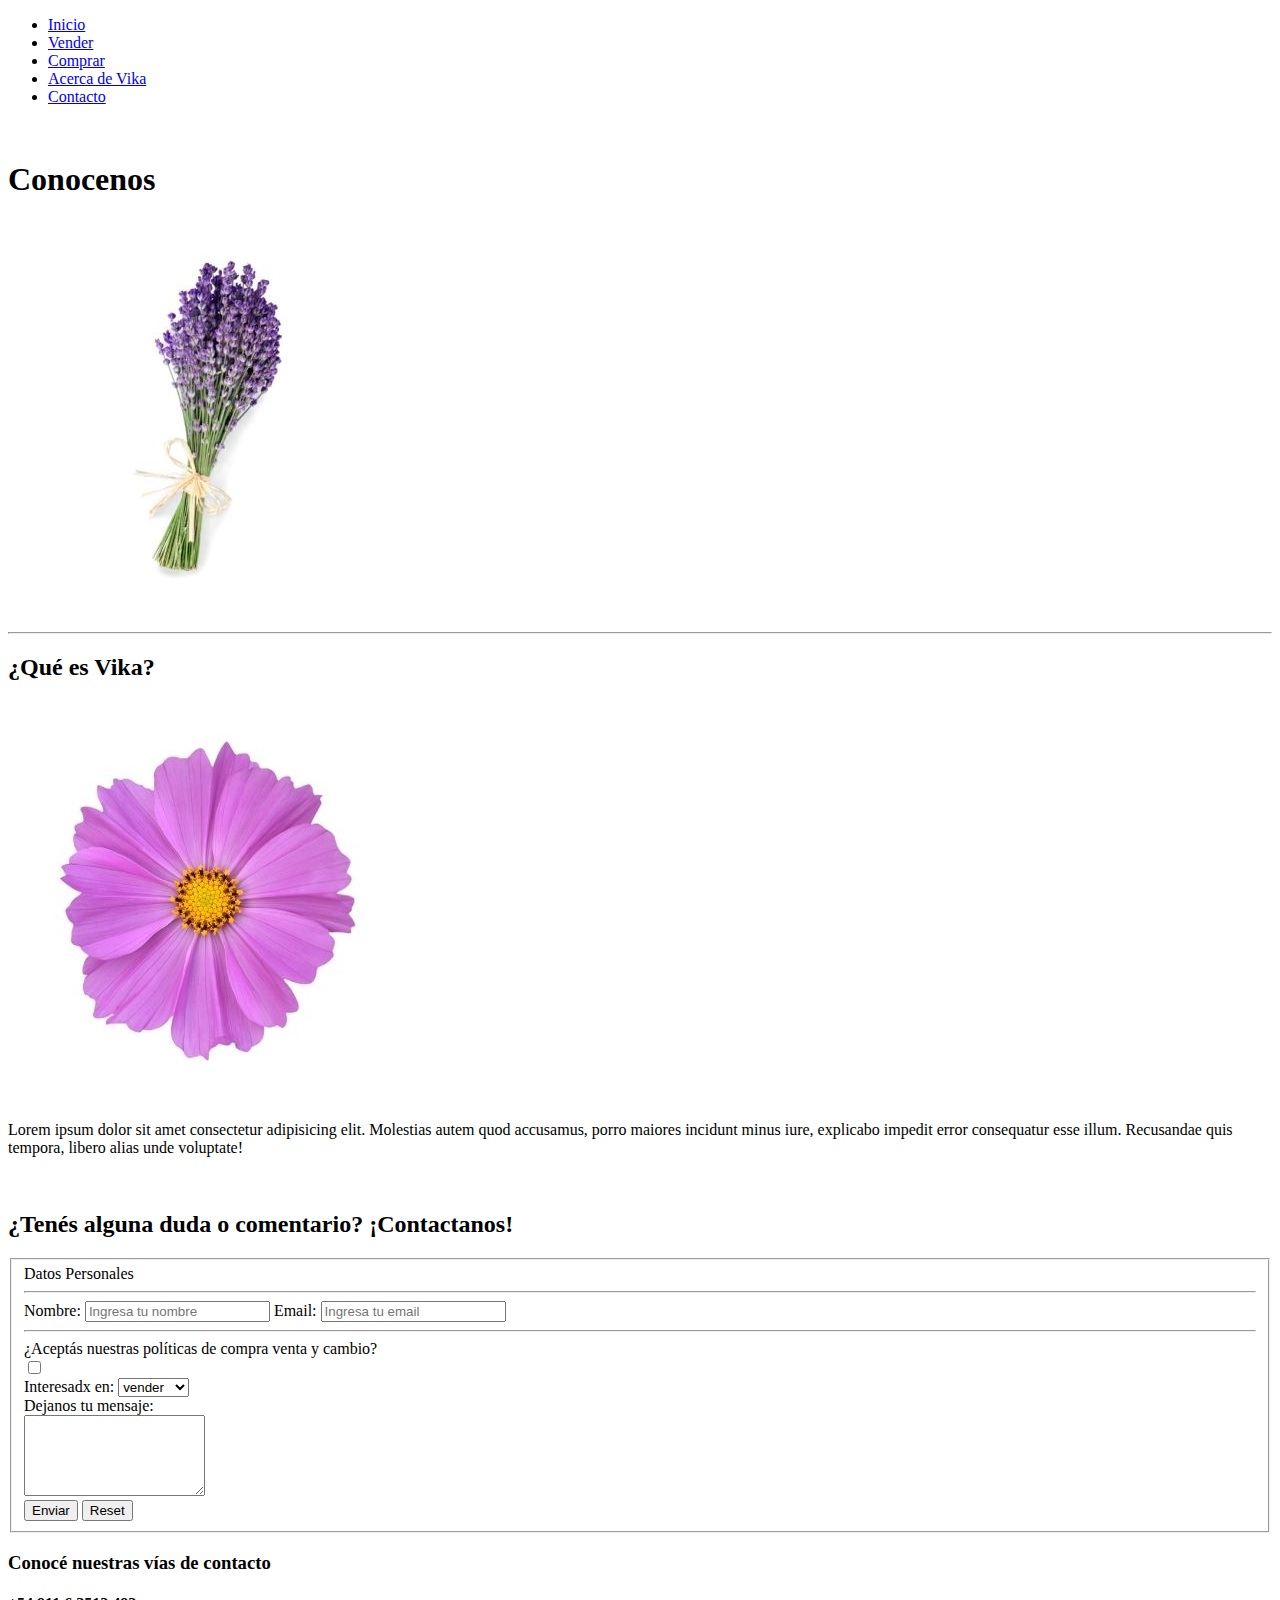
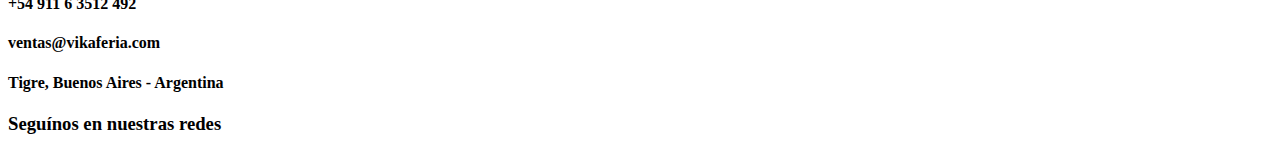
<file: Secciones/acerca-de-vika.html>
<!DOCTYPE html>
<html lang="en">
<head>
    <meta charset="UTF-8">
    <meta http-equiv="X-UA-Compatible" content="IE=edge">
    <meta name="viewport" content="width=device-width, initial-scale=1.0">
    <title>Acerca de Vika</title>

</head>

<body>
    <header >
     <nav>
        <ul>
            <li><a href="../index.html">Inicio</a></li>
            <li><a href="vender.html">Vender</a></li>
            <li><a href="comprar.html">Comprar</a></li>
            <li><a href="acerca-de-vika.html">Acerca de Vika</a></li>
            <li><a href="contacto.html">Contacto</a></li>
        </ul>
    </nav>
    <br>
    <h1 class="mayusculas"> Conocenos </h1>
    <img src="../multimedia/imagenes/portada-nosotros.jpg">
    </header>  
    <hr>
   
    <main>
       <h2>¿Qué es Vika?</h2>
        <img src="../multimedia/imagenes/quees.jpg">    
        <p>Lorem ipsum dolor sit amet consectetur adipisicing elit. Molestias autem quod accusamus, porro maiores incidunt minus iure, explicabo impedit error consequatur esse illum. Recusandae quis tempora, libero alias unde voluptate!</p>

        <br>  
    

        <h2>¿Tenés alguna duda o comentario? ¡Contactanos!</h2>

        <form action="">
            <fieldset>
                <Leg>Datos Personales</Leg>
                <hr>
        
        
                <label for="nombre"> Nombre:</label>
                    <input type="text" name="nombre" placeholder="Ingresa tu nombre">
                <label for="correo"> Email:</label>
                    <input type="email" name="correo"placeholder="Ingresa tu email">
                <hr>
                
                <div>¿Aceptás nuestras políticas de compra venta y cambio?</div>
            <input type="checkbox" name="acepta" value="1" />
            <br>
                   <label for="interesado en"> Interesadx en:</label>
                    <select name="interesado en">
                        <br>
                        <option value="vender">vender</option>
                        <option value="comprar">comprar</option>
                        
                    </select>
                    <br>
                    <label for="mensaje"> Dejanos tu mensaje:</label>
                    <br>
                  
                    
                    <textarea rows="5" cols="20"></textarea>            <br>
                    <input type="submit" value="Enviar">
                    <input type="reset">
            </fieldset>
                </form>
        
            </main>
            <footer>
                <h3>Conocé nuestras vías de contacto</h3>
                    <h4>+54 911 6 3512 492</h4>
                    <h4>ventas@vikaferia.com</h4>
                    <h4>Tigre, Buenos Aires - Argentina</h4>
                <h3>Seguínos en nuestras redes</h3>



</html>
</file>
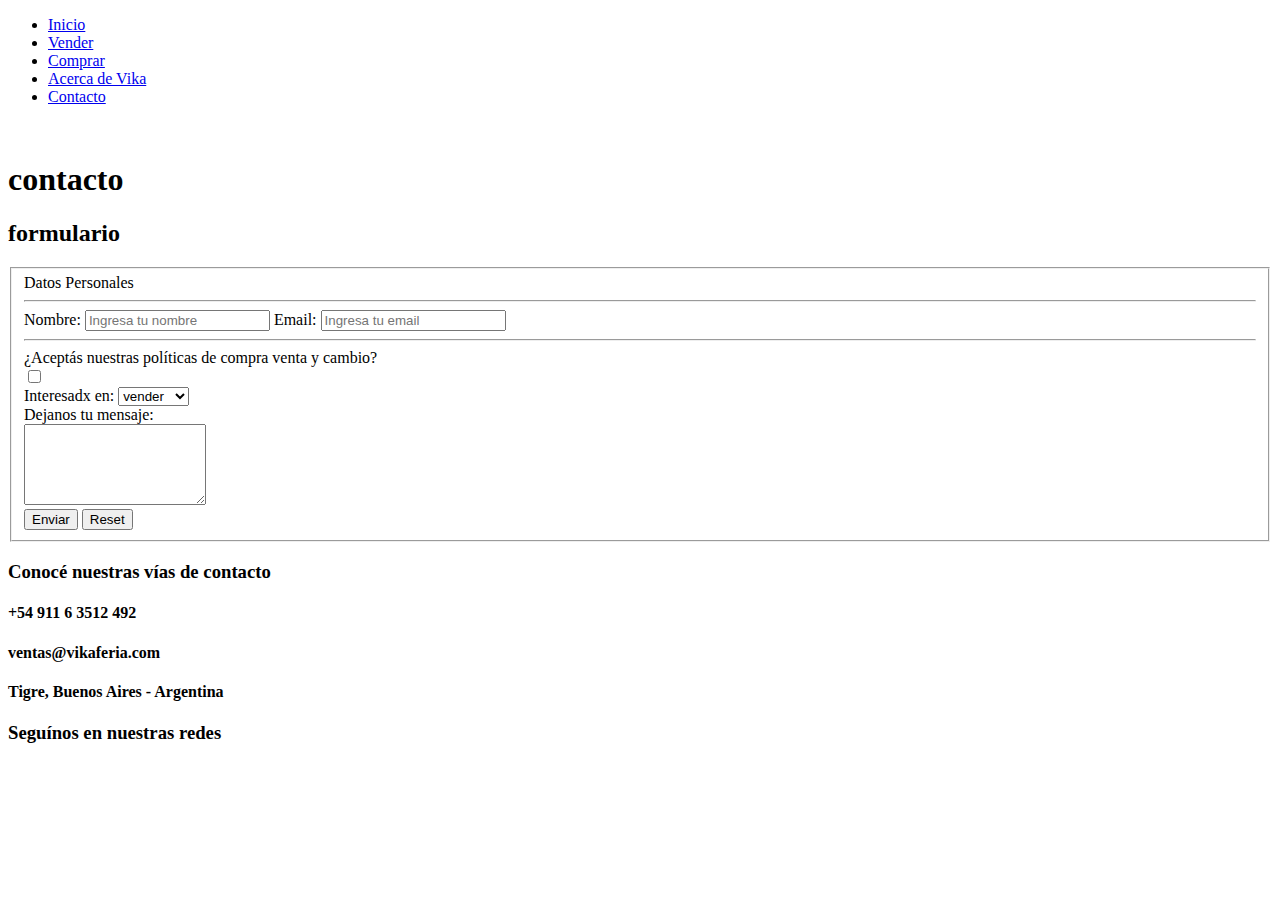
<file: Secciones/contacto.html>
<!DOCTYPE html>
<html>
<head>
    <title> contacto</title>
</head>

<body>
    <header>
      <nav>
         <ul>
          <li><a href="../index.html">Inicio</a></li>
          <li><a href="vender.html">Vender</a></li>
          <li><a href="comprar.html">Comprar</a></li>
          <li><a href="acerca-de-vika.html">Acerca de Vika</a></li>
          <li><a href="contacto.html">Contacto</a></li>
                    </ul>
                </nav>
                <br>
        <h1> contacto</h1>

        </header>
    <main>

		    
<h2>formulario</h2>
<form action="">
    <fieldset>
        <Leg>Datos Personales</Leg>
        <hr>


        <label for="nombre"> Nombre:</label>
            <input type="text" name="nombre" placeholder="Ingresa tu nombre">
        <label for="correo"> Email:</label>
            <input type="email" name="correo"placeholder="Ingresa tu email">
        <hr>
        
        <div>¿Aceptás nuestras políticas de compra venta y cambio?</div>
    <input type="checkbox" name="acepta" value="1" />
    <br>
           <label for="interesado en"> Interesadx en:</label>
            <select name="interesado en">
                <br>
                <option value="vender">vender</option>
                <option value="comprar">comprar</option>
                
            </select>
            <br>
            <label for="mensaje"> Dejanos tu mensaje:</label>
            <br>
          
            
            <textarea rows="5" cols="20"></textarea>            <br>
            <input type="submit" value="Enviar">
            <input type="reset">
    </fieldset>
        </form>

    </main>
    <footer>
        <h3>Conocé nuestras vías de contacto</h3>
            <h4>+54 911 6 3512 492</h4>
            <h4>ventas@vikaferia.com</h4>
            <h4>Tigre, Buenos Aires - Argentina</h4>
        <h3>Seguínos en nuestras redes</h3>

    </footer>


</body>

</html>
</file>
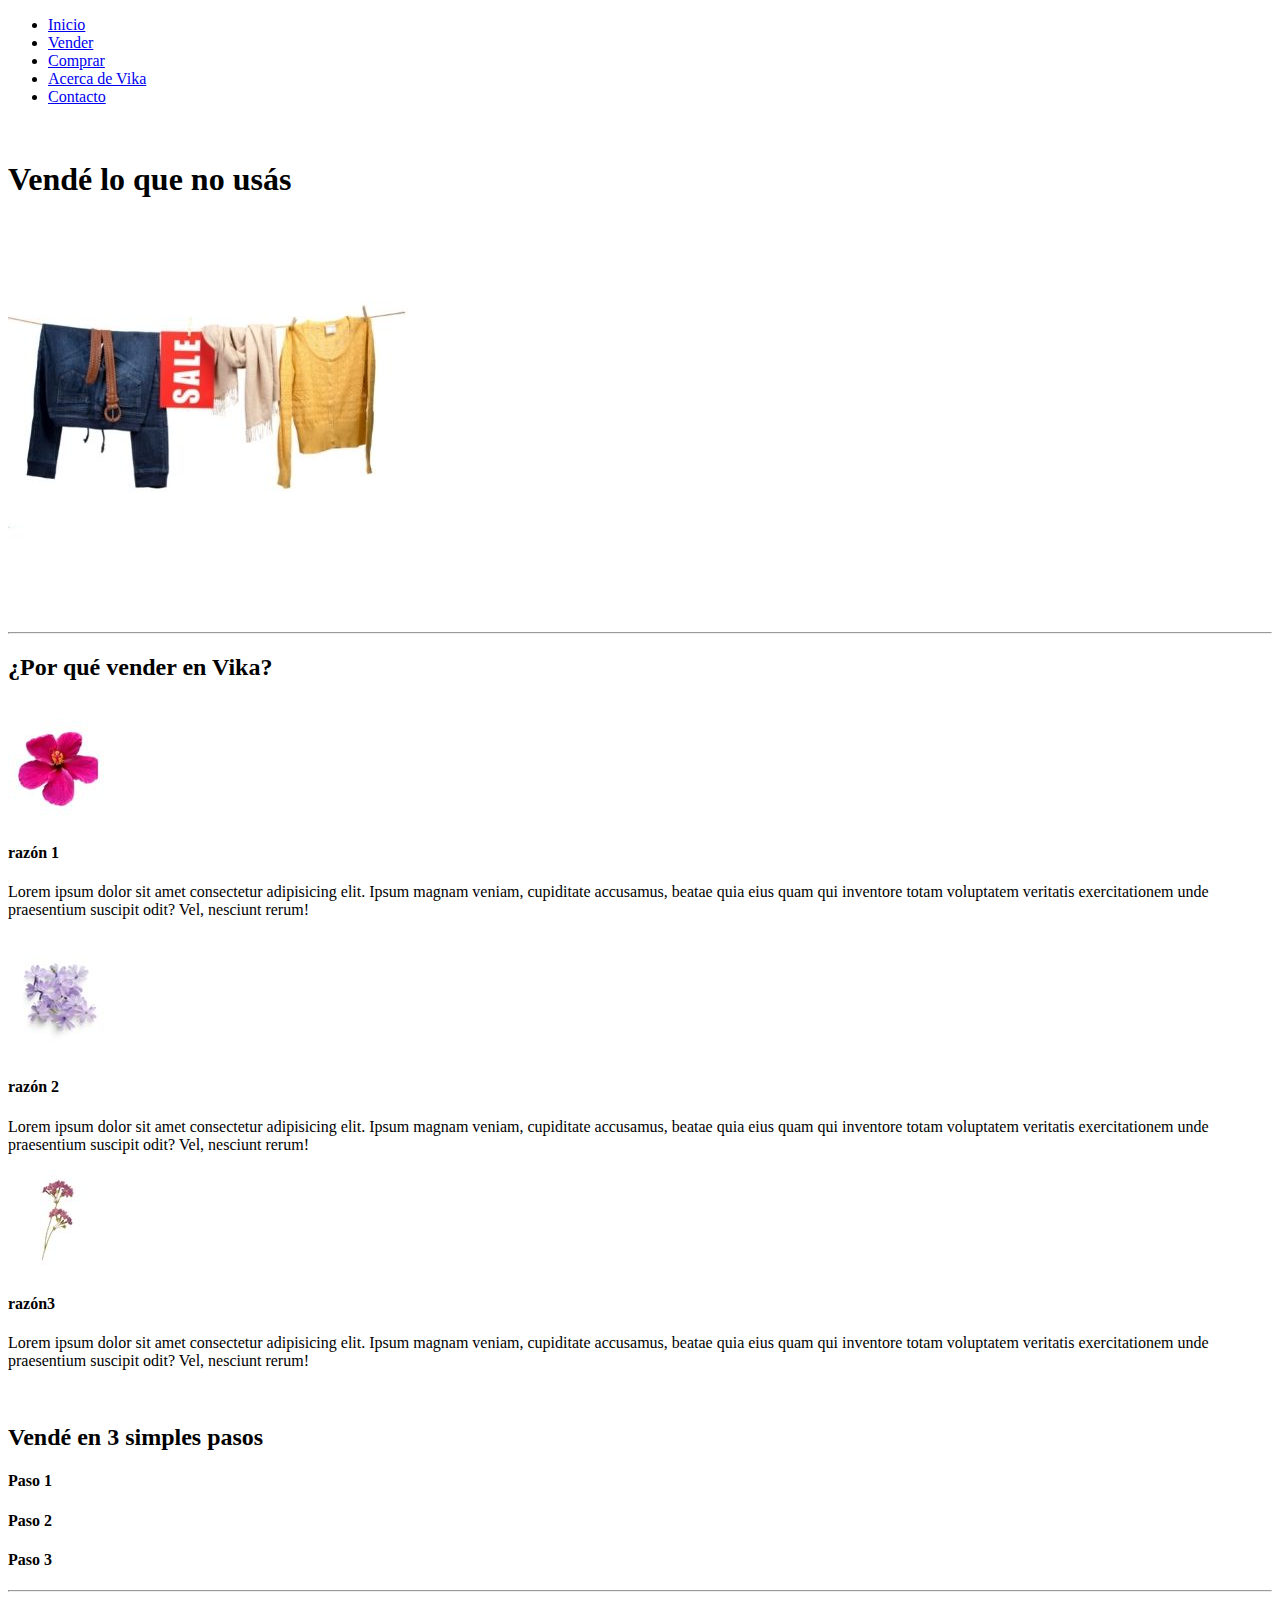
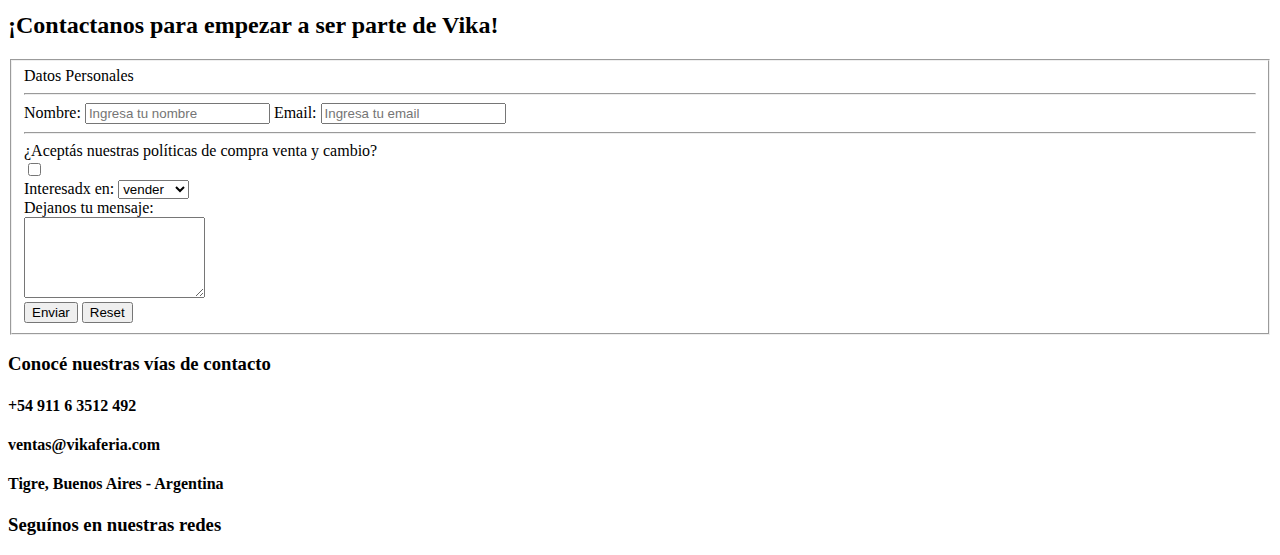
<file: Secciones/vender.html>
<!DOCTYPE html>
<html>
<head>
    <title> vender</title>
</head>

<body>
    <header >
        <nav>
            <ul>
                <li><a href="../index.html">Inicio</a></li>
                <li><a href="vender.html">Vender</a></li>
                <li><a href="comprar.html">Comprar</a></li>
                <li><a href="acerca-de-vika.html">Acerca de Vika</a></li>
                <li><a href="contacto.html">Contacto</a></li>
            </ul>
        </nav>
        <br>
        <h1 class="mayusculas"> Vendé lo que no usás </h1>
        <img src="../multimedia/imagenes/portada-venta.jpg">
        </header>  
        <hr>
      
        <main>
                <h2>¿Por qué vender en Vika?</h2>

                <br>
           <img class="bordesRedondeados" src="../multimedia/imagenes/5.jpg" alt="razon1">
          <h4>razón 1</h4>
             <p>Lorem ipsum dolor sit amet consectetur adipisicing elit. Ipsum magnam veniam, cupiditate accusamus, beatae quia eius quam qui inventore totam voluptatem veritatis exercitationem unde praesentium suscipit odit? Vel, nesciunt rerum!</p>
          <br>
          <img class="bordesRedondeados" src="../multimedia/imagenes/6.jpg" alt="razon2">
		 <h4>razón 2</h4>
             <p>Lorem ipsum dolor sit amet consectetur adipisicing elit. Ipsum magnam veniam, cupiditate accusamus, beatae quia eius quam qui inventore totam voluptatem veritatis exercitationem unde praesentium suscipit odit? Vel, nesciunt rerum!</p>

            <img class="bordesRedondeados" src="../multimedia/imagenes/7.jpg" alt="razon3">
         <h4>razón3</h4>
         <p>Lorem ipsum dolor sit amet consectetur adipisicing elit. Ipsum magnam veniam, cupiditate accusamus, beatae quia eius quam qui inventore totam voluptatem veritatis exercitationem unde praesentium suscipit odit? Vel, nesciunt rerum!</p>
         <br>   
            <h2>Vendé en 3 simples pasos</h2>
            <h4>Paso 1</h4>
            <h4>Paso 2</h4>
            <h4>Paso 3</h4>
        <hr>

        <h2>¡Contactanos para empezar a ser parte de Vika!</h2>

        <form action="">
            <fieldset>
                <Leg>Datos Personales</Leg>
                <hr>
        
        
                <label for="nombre"> Nombre:</label>
                    <input type="text" name="nombre" placeholder="Ingresa tu nombre">
                <label for="correo"> Email:</label>
                    <input type="email" name="correo"placeholder="Ingresa tu email">
                <hr>
                
                <div>¿Aceptás nuestras políticas de compra venta y cambio?</div>
            <input type="checkbox" name="acepta" value="1" />
            <br>
                   <label for="interesado en"> Interesadx en:</label>
                    <select name="interesado en">
                        <br>
                        <option value="vender">vender</option>
                        <option value="comprar">comprar</option>
                        
                    </select>
                    <br>
                    <label for="mensaje"> Dejanos tu mensaje:</label>
                    <br>
                  
                    
                    <textarea rows="5" cols="20"></textarea>            <br>
                    <input type="submit" value="Enviar">
                    <input type="reset">
            </fieldset>
                </form>
        
            </main>
            <footer>
                <h3>Conocé nuestras vías de contacto</h3>
                    <h4>+54 911 6 3512 492</h4>
                    <h4>ventas@vikaferia.com</h4>
                    <h4>Tigre, Buenos Aires - Argentina</h4>
                <h3>Seguínos en nuestras redes</h3>



</html>
</file>
